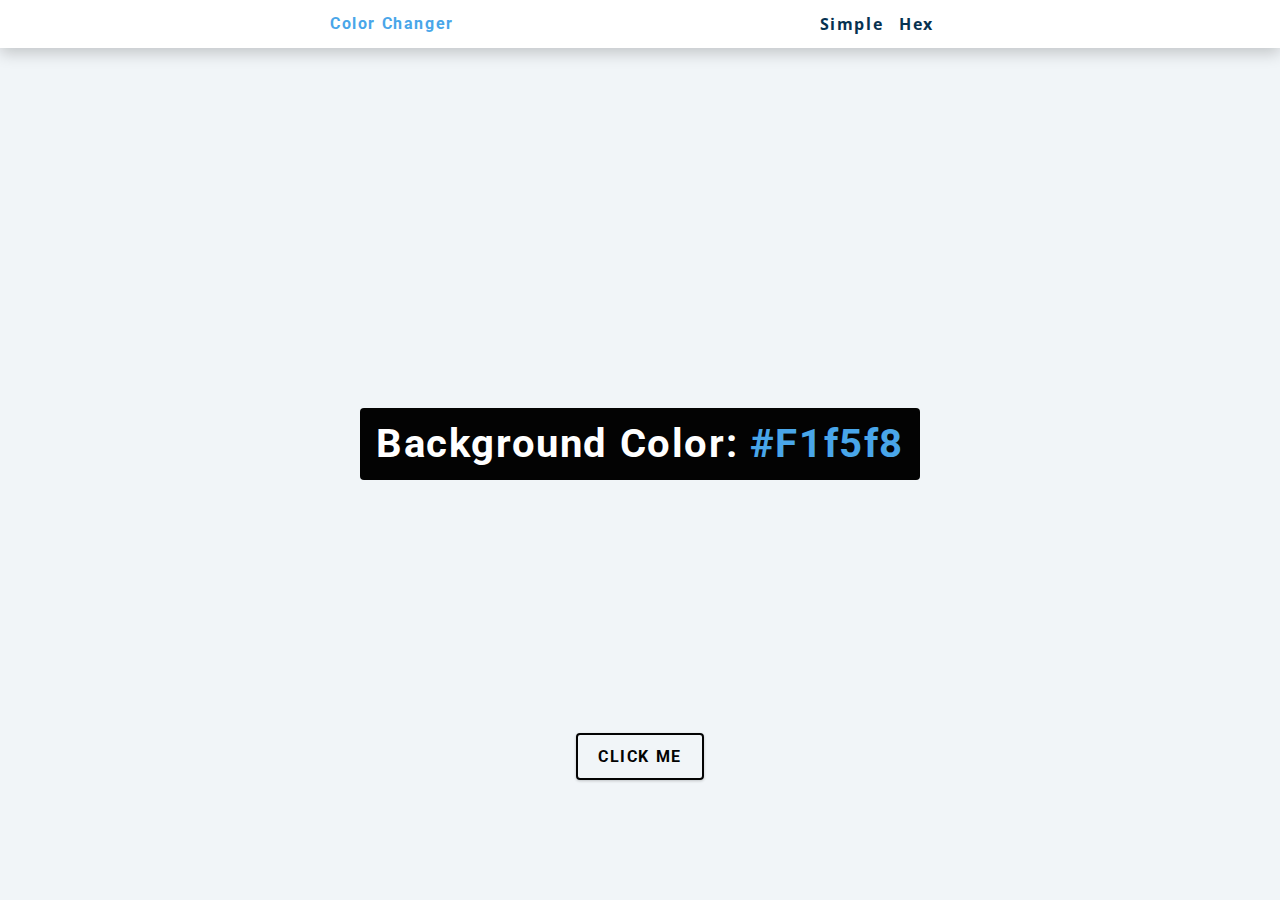
<file: index.html>
<!DOCTYPE html>
<html lang="en">
  <head>
    <meta charset="UTF-8" />
    <meta name="viewport" content="width=device-width, initial-scale=1.0" />
   

    <!-- styles -->
    <link rel="stylesheet" href="styles.css" />
  </head>
  <body>

   <nav>
    <div class = "navigation_bar">

      <h4>Color Changer</h4>


        <ul class = "nav_links">
      
           <li><a href="index.html">Simple</a></li>
           <li><a href="hex.html">Hex</a></li>
      </ul>
   </div>
 </nav>
<main>
   <div class="container"></div>

   <h2 class = "code_display">Background color: <span class ="color">#f1f5f8</span></h2>
   <button class = "btn btn-hero" id ="btn">Click me</button>

</main>
  
    <!-- javascript -->
    <script src="app.js"></script>
  </body>
</html>
</file>
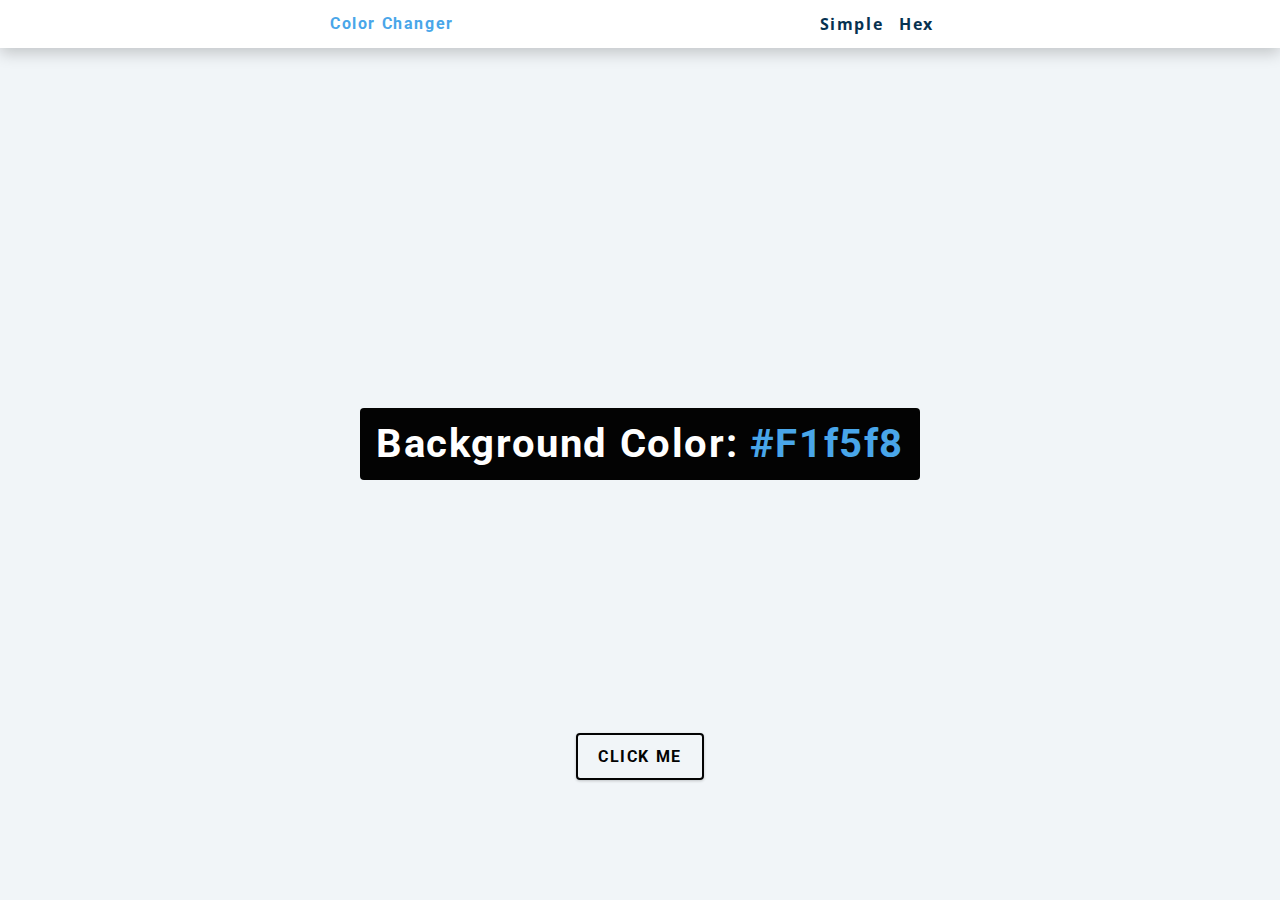
<file: hex.html>
<!DOCTYPE html>
<html lang="en">
  <head>
    <meta charset="UTF-8" />
    <meta name="viewport" content="width=device-width, initial-scale=1.0" />
    <title>Color Flipper || Simple</title>

    <!-- styles -->
    <link rel="stylesheet" href="styles.css" />
  </head>
  <body>

   <nav>
    <div class = "navigation_bar">

      <h4>Color Changer</h4>


        <ul class = "nav_links">
      
           <li><a href="index.html">Simple</a></li>
           <li><a href="hex.html">Hex</a></li>
      </ul>
   </div>
 </nav>
<main>
   <div class = ".container"></div>

   <h2 class = "code_display">Background color: <span class ="color">#f1f5f8</span></h2>
   <button class = "btn btn-hero" id ="btn">Click me</button>





</main>

    <!-- javascript -->
    <script src="hex.js"></script>
  </body>
</html>
</file>
<file: styles.css>
/*
=============== 
Fonts
===============
*/
@import url("https://fonts.googleapis.com/css?family=Open+Sans|Roboto:400,700&display=swap");

/*
=============== 
Variables
===============
*/

:root {
  /* dark shades of primary color*/
  --clr-primary-1: hsl(205, 86%, 17%);
  --clr-primary-2: hsl(205, 77%, 27%);
  --clr-primary-3: hsl(205, 72%, 37%);
  --clr-primary-4: hsl(205, 63%, 48%);
  /* primary/main color */
  --clr-primary-5: hsl(205, 78%, 60%);
  /* lighter shades of primary color */
  --clr-primary-6: hsl(205, 89%, 70%);
  --clr-primary-7: hsl(205, 90%, 76%);
  --clr-primary-8: hsl(205, 86%, 81%);
  --clr-primary-9: hsl(205, 90%, 88%);
  --clr-primary-10: hsl(205, 100%, 96%);
  /* darkest grey - used for headings */
  --clr-grey-1: hsl(209, 61%, 16%);
  --clr-grey-2: hsl(211, 39%, 23%);
  --clr-grey-3: hsl(209, 34%, 30%);
  --clr-grey-4: hsl(209, 28%, 39%);
  /* grey used for paragraphs */
  --clr-grey-5: hsl(210, 22%, 49%);
  --clr-grey-6: hsl(209, 23%, 60%);
  --clr-grey-7: hsl(211, 27%, 70%);
  --clr-grey-8: hsl(210, 31%, 80%);
  --clr-grey-9: hsl(212, 33%, 89%);
  --clr-grey-10: hsl(210, 36%, 96%);
  --clr-white: #fff;
  --clr-red-dark: hsl(360, 67%, 44%);
  --clr-red-light: hsl(360, 71%, 66%);
  --clr-green-dark: hsl(125, 67%, 44%);
  --clr-green-light: hsl(125, 71%, 66%);
  --clr-black: rgb(3, 3, 3);
  --ff-primary: "Roboto", sans-serif;
  --ff-secondary: "Open Sans", sans-serif;
  --transition: all 0.3s linear;
  --spacing: 0.1rem;
  --radius: 0.25rem;
  --light-shadow: 0 5px 15px rgba(0, 0, 0, 0.1);
  --dark-shadow: 0 5px 15px rgba(0, 0, 0, 0.2);
  --max-width: 1170px;
  --fixed-width: 620px;
}
/*
=============== 
Global Styles
===============
*/

*,
::after,
::before {
  margin: 0;
  padding: 0;
  box-sizing: border-box;
}
body {
  font-family: var(--ff-secondary);
  background: var(--clr-grey-10);
  color: var(--clr-grey-1);
  line-height: 1.5;
  font-size: 0.875rem;
}

ul {
  list-style-type: none;
}
a {
  text-decoration: none;
}

h1,
h2,
h3,
h4 {
  letter-spacing: var(--spacing);
  text-transform: capitalize;
  line-height: 1.25;
  margin-bottom: 0.75rem;
  font-family: var(--ff-primary);
}
h1 {
  font-size: 3rem;
}
h2 {
  font-size: 2rem;
}
h3 {
  font-size: 1.25rem;
}
h4 {
  font-size: 0.875rem;
}
p {
  margin-bottom: 1.25rem;
  color: var(--clr-grey-5);
}
@media screen and (min-width: 800px) {
  h1 {
    font-size: 4rem;
  }
  h2 {
    font-size: 2.5rem;
  }
  h3 {
    font-size: 1.75rem;
  }
  h4 {
    font-size: 1rem;
  }
  body {
    font-size: 1rem;
  }
  h1,
  h2,
  h3,
  h4 {
    line-height: 1;
  }
}
/*  global classes */

/* section */
.section {
  padding: 5rem 0;
}

.section-center {
  width: 90vw;
  margin: 0 auto;
  max-width: 1170px;
}
@media screen and (min-width: 992px) {
  .section-center {
    width: 95vw;
  }
}
main {
  min-height: 100vh;
  display: grid;
  place-items: center;
}

/*
=============== 
Nav
===============
*/
nav {
  background: var(--clr-white);
  height: 3rem;
  display: grid;
  align-items: center;
  box-shadow: var(--dark-shadow);
}
.navigation_bar {
  width: 90vw;
  max-width: var(--fixed-width);
  margin: 0 auto;
  display: flex;
  align-items: center;
  justify-content: space-between;
}
.navigation_bar h4 {
  margin-bottom: 0;
  color: var(--clr-primary-5);
}
.nav_links {
  display: flex;
}
nav a {
  text-transform: capitalize;
  font-weight: 700;
  font-size: 1rem;
  color: var(--clr-primary-1);
  letter-spacing: var(--spacing);
  margin-right: 1rem;
}
nav a:hover {
  color: var(--clr-primary-5);
}
/*
=============== 
Container
===============
*/
main {
  min-height: calc(100vh - 3rem);
  display: grid;
  place-items: center;
}
.container {
  text-align: center;
}
.color {
  color: var(--clr-primary-5);
}
.code_display {
  background-color: var(--clr-black);
  color: var(--clr-white);
  padding: 1rem;
  border-radius: var(--radius);
}
.btn-hero {
  font-family: var(--ff-primary);
  text-transform: uppercase;
  background: transparent;
  color: var(--clr-black);
  letter-spacing: var(--spacing);
  display: inline-block;
  font-weight: 700;
  transition: var(--transition);
  border: 2px solid var(--clr-black);
  cursor: pointer;
  box-shadow: 0 1px 3px rgba(0, 0, 0, 0.2);
  border-radius: var(--radius);
  font-size: 1rem;
  padding: 0.75rem 1.25rem;
  margin-top: 0px;
}
.btn-hero:hover {
  color: var(--clr-white);
  background: var(--clr-black);
}
</file>
